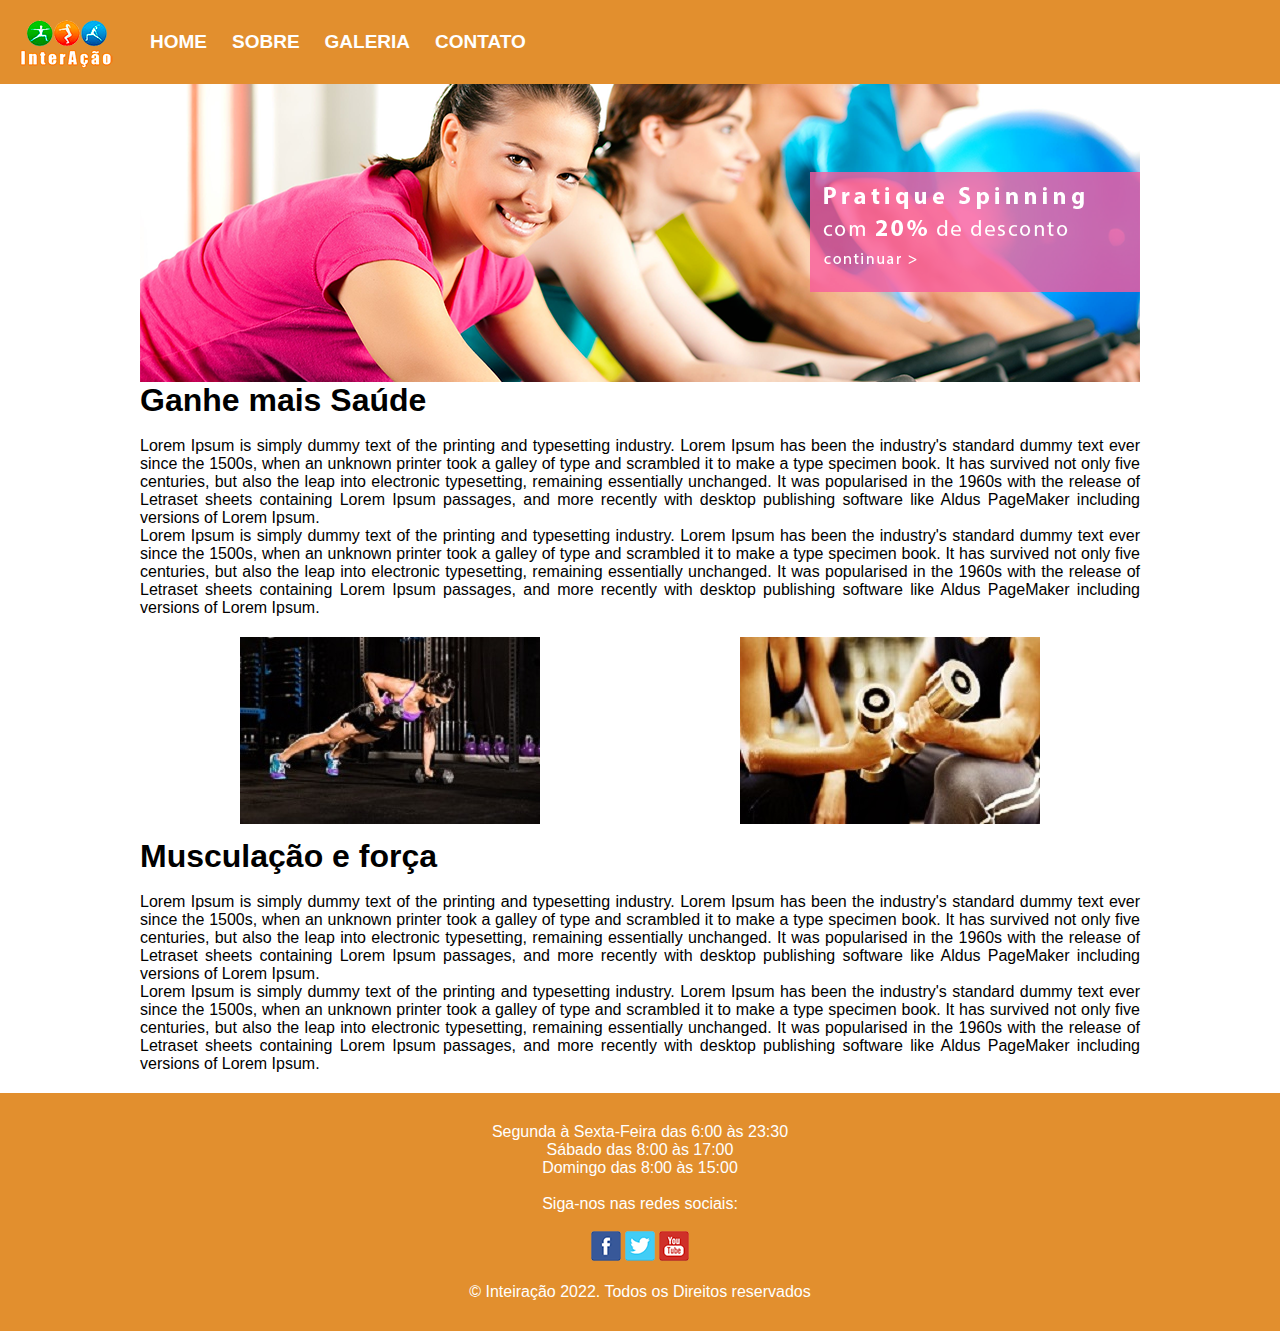
<file: index.html>
<!DOCTYPE html>
<html lang="pt-br">
<head>
    <meta charset="UTF-8">
    <meta http-equiv="X-UA-Compatible" content="IE=edge">
    <meta name="viewport" content="width=device-width, initial-scale=1.0">
    <title>Academia Interação</title>
    <link rel="stylesheet" href="css/estilo.css">
</head>
<body>
    <header>
        <div class="menuimg">
            <img src="imagens/logo1.png" alt="Logotipo da Academia">
        </div>
        <nav>
            <ul>
                <a href="index.html"><li class="BOTAO">HOME</li></a>                                           <!--Nav e UL é usado para criar os botões do site, todos seguem a mesma linha de código, basta mudar o link e nome-->
                <a href="sobre.html"><li class="BOTAO">SOBRE</li></a> 
                <a href="galeria.html"><li class="BOTAO">GALERIA</li></a> 
                <a href="contato.html"><li class="BOTAO">CONTATO</li></a> 
            </ul>
        </nav>

    </header>

    <main><!--conteúdo principal do site-->
        <figure class="banner_img">
         <img src="imagens/banner.png" alt="Alunos praticando Spinning na academia">


        </figure>
        <section class="conteudo">
            <h1>Ganhe mais Saúde</h1>
            <br>
            <article>
                <p>Lorem Ipsum is simply dummy text of the printing and typesetting industry. Lorem Ipsum has been the industry's standard dummy text ever since the 1500s, when an unknown printer took a galley of type and scrambled it to make a type specimen book. It has survived not only five centuries, but also the leap into electronic typesetting, remaining essentially unchanged. It was popularised in the 1960s with the release of Letraset sheets containing Lorem Ipsum passages, and more recently with desktop publishing software like Aldus PageMaker including versions of Lorem Ipsum.</p>

                <p>Lorem Ipsum is simply dummy text of the printing and typesetting industry. Lorem Ipsum has been the industry's standard dummy text ever since the 1500s, when an unknown printer took a galley of type and scrambled it to make a type specimen book. It has survived not only five centuries, but also the leap into electronic typesetting, remaining essentially unchanged. It was popularised in the 1960s with the release of Letraset sheets containing Lorem Ipsum passages, and more recently with desktop publishing software like Aldus PageMaker including versions of Lorem Ipsum.</p>


            </article>

            <figure class="fotoshome">
                <img src="imagens/titulo-ganhe-mais-saude.jpg" alt="prancha com elevação" title="Prancha com elevação">
            </figure>

            <figure class="fotoshome">
                <img src="imagens/titulo-musculacao-forca.jpg" alt="Bíceps concentrado" title="Bíceps concentrado">
            </figure>

            <h1>Musculação e força</h1>
            <br>
            <article>
                <p>Lorem Ipsum is simply dummy text of the printing and typesetting industry. Lorem Ipsum has been the industry's standard dummy text ever since the 1500s, when an unknown printer took a galley of type and scrambled it to make a type specimen book. It has survived not only five centuries, but also the leap into electronic typesetting, remaining essentially unchanged. It was popularised in the 1960s with the release of Letraset sheets containing Lorem Ipsum passages, and more recently with desktop publishing software like Aldus PageMaker including versions of Lorem Ipsum.</p>

                <p>Lorem Ipsum is simply dummy text of the printing and typesetting industry. Lorem Ipsum has been the industry's standard dummy text ever since the 1500s, when an unknown printer took a galley of type and scrambled it to make a type specimen book. It has survived not only five centuries, but also the leap into electronic typesetting, remaining essentially unchanged. It was popularised in the 1960s with the release of Letraset sheets containing Lorem Ipsum passages, and more recently with desktop publishing software like Aldus PageMaker including versions of Lorem Ipsum.</p>


            </article>

           

        </section>

    </main>
    <footer>
        <p>Segunda à Sexta-Feira das 6:00 às 23:30 </p>
        <p>Sábado das 8:00 às 17:00</p>
        <p>Domingo das 8:00 às 15:00</p>
        <br>
        <p> Siga-nos nas redes sociais:</p>
        <br>
        <a href="http://wwww.Facebook.com"><img src="imagens/social-facebook.png" alt="Facebook"></a>
        <a href="http://wwww.Twitter.com"><img src="imagens/social-twitter.png" alt="Twitter"></a>
        <a href="http://wwww.Youtube.com"><img src="imagens/social-youtube.png" alt="Youtube"></a>
        <br>
        <br>
        <p>© Inteiração 2022. Todos os Direitos reservados</p>

    </footer>

    



</body>
</html>
</file>
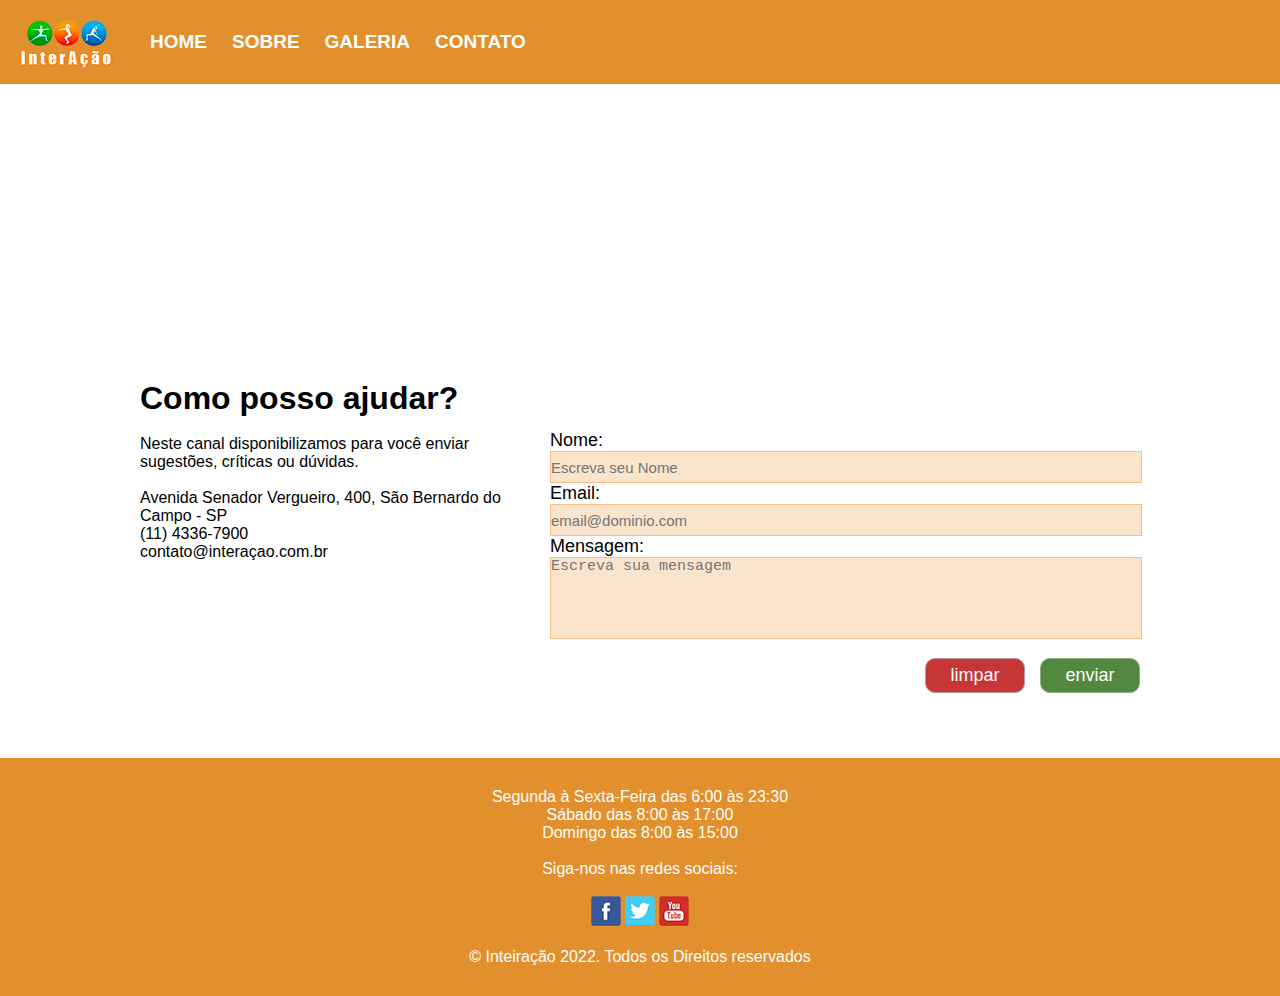
<file: contato.html>
<!DOCTYPE html>
<html lang="pt-br">
<head>
    <meta charset="UTF-8">
    <meta http-equiv="X-UA-Compatible" content="IE=edge">
    <meta name="viewport" content="width=device-width, initial-scale=1.0">
    <title>Academia Interação</title>
    <link rel="stylesheet" href="css/estilo.css">
</head>
<body>
    <header>
        <div class="menuimg">
            <img src="imagens/logo1.png" alt="Logotipo da Academia">
        </div>
        <nav>
            <ul>
                <a href="index.html"><li class="BOTAO">HOME</li></a>                                           <!--Nav e UL é usado para criar os botões do site, todos seguem a mesma linha de código, basta mudar o link e nome-->
                <a href="sobre.html"><li class="BOTAO">SOBRE</li></a> 
                <a href="galeria.html"><li class="BOTAO">GALERIA</li></a> 
                <a href="contato.html"><li class="BOTAO">CONTATO</li></a> 
            </ul>
        </nav>

    </header>

    <main><!--conteúdo principal do site-->
        <section class="conteudo">
            <div id="mapa">
                <iframe src="https://www.google.com/maps/embed?pb=!1m18!1m12!1m3!1d3653.574751939843!2d-46.55405698501988!3d-23.691160884618565!2m3!1f0!2f0!3f0!3m2!1i1024!2i768!4f13.1!3m3!1m2!1s0x94ce423586355a51%3A0xf1d7e7d2655053b1!2sAv.%20Senador%20Vergueiro%2C%20400%20-%20Rudge%20Ramos%2C%20S%C3%A3o%20Bernardo%20do%20Campo%20-%20SP%2C%2009750-000!5e0!3m2!1spt-BR!2sbr!4v1665496789249!5m2!1spt-BR!2sbr" width="1000" height="300" style="border:0;" allowfullscreen="" loading="lazy" referrerpolicy="no-referrer-when-downgrade"></iframe>
            </div>

            <div id="info">
             <h1> Como posso ajudar? </h1>
             <br>
             <p>Neste canal disponibilizamos para você enviar sugestões, críticas ou dúvidas.</p>
             <br>
             <p>Avenida Senador Vergueiro, 400, São Bernardo do Campo - SP</p>
             <p>(11) 4336-7900</p>
             <p>contato@interaçao.com.br</p>
            </div>

            <aside id="formulario">
                <form id="form" method="post" action="envia.php">
                    <div>
                        <label for="nome">Nome:</label>
                        <input type="text" name="nome" id="NOME" placeholder="Escreva seu Nome">
                    </div>

                    <div>
                        <label for="email">Email:</label>
                        <input type="email" name="email" id="EMAIL" placeholder="email@dominio.com" required>
                    </div>

                    <div>
                        <label for="mensagem">Mensagem:</label>
                        <textarea type="text" name="mensagem" id="MENSAGEM" placeholder="Escreva sua mensagem"></textarea>
                    </div>

                    <input type="submit" value="enviar" id="ENVIAR" class="BOTAO">

                    <input type="reset" value="limpar" id="LIMPAR" class="BOTAO">

                </form>
            </aside>


        </section>
    </main>

    <footer>
        <p>Segunda à Sexta-Feira das 6:00 às 23:30 </p>
        <p>Sábado das 8:00 às 17:00</p>
        <p>Domingo das 8:00 às 15:00</p>
        <br>
        <p> Siga-nos nas redes sociais:</p>
        <br>
        <a href="http://wwww.Facebook.com"><img src="imagens/social-facebook.png" alt="Facebook"></a>
        <a href="http://wwww.Twitter.com"><img src="imagens/social-twitter.png" alt="Twitter"></a>
        <a href="http://wwww.Youtube.com"><img src="imagens/social-youtube.png" alt="Youtube"></a>
        <br>
        <br>
        <p>© Inteiração 2022. Todos os Direitos reservados</p>

    </footer>

    



</body>
</html>
</file>
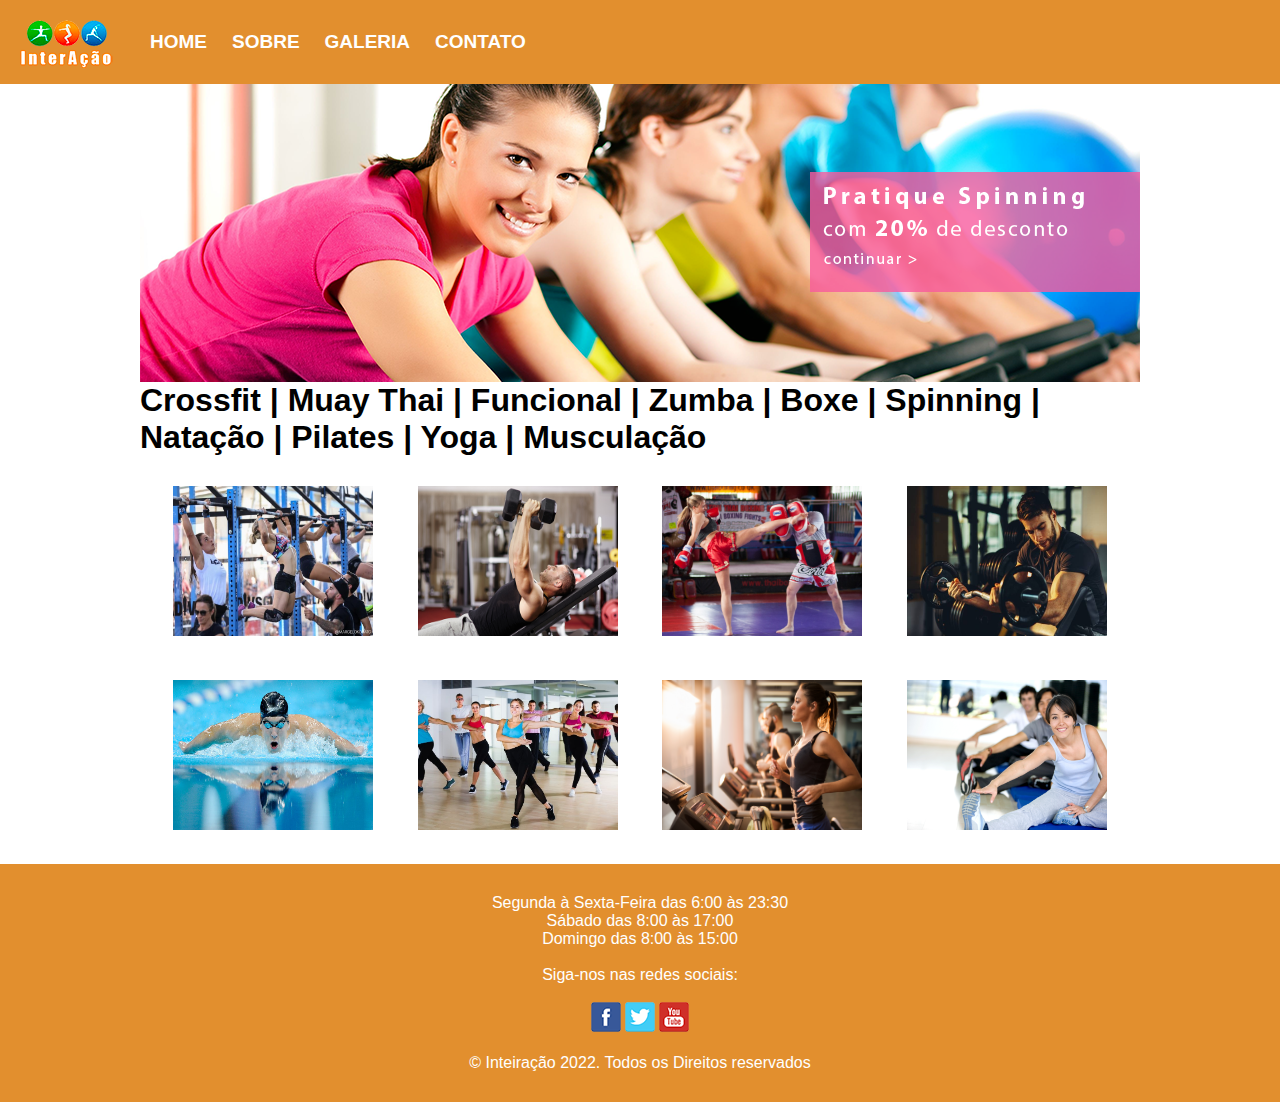
<file: galeria.html>
<!DOCTYPE html>
<html lang="pt-br">
<head>
    <meta charset="UTF-8">
    <meta http-equiv="X-UA-Compatible" content="IE=edge">
    <meta name="viewport" content="width=device-width, initial-scale=1.0">
    <title>Academia Interação</title>
    <link rel="stylesheet" href="css/estilo.css">
    <link href="css/lightbox.css" rel="stylesheet" />
</head>
<body>
    <header>
        <div class="menuimg">
            <img src="imagens/logo1.png" alt="Logotipo da Academia">
        </div>
        <nav>
            <ul>
                <a href="index.html"><li class="BOTAO">HOME</li></a>                                           <!--Nav e UL é usado para criar os botões do site, todos seguem a mesma linha de código, basta mudar o link e nome-->
                <a href="sobre.html"><li class="BOTAO">SOBRE</li></a> 
                <a href="galeria.html"><li class="BOTAO">GALERIA</li></a> 
                <a href="contato.html"><li class="BOTAO">CONTATO</li></a> 
            </ul>
        </nav>

    </header>

    <main><!--conteúdo principal do site-->
        <figure class="banner_img">
         <img src="imagens/banner.png" alt="Alunos praticando Spinning na academia">
        </figure>
        <section class="conteudo">
            <h1>Crossfit | Muay Thai | Funcional | Zumba | Boxe | Spinning | Natação | Pilates | Yoga | Musculação</h1>
            
            <figure class="galeria">

                <a href="imagens/galeria1.jpg" data-lightbox="roadtrip"><img src="imagens/galeria1.jpg" alt="Crossfit" width="200" height="150"></a>
                <a href="imagens/galeria2.jpg" data-lightbox="roadtrip"><img src="imagens/galeria2.jpg" alt="Crossfit" width="200" height="150"></a>
                <a href="imagens/galeria3.jpg" data-lightbox="roadtrip"><img src="imagens/galeria3.jpg" alt="Crossfit" width="200" height="150"></a>
                <a href="imagens/galeria4.jpg" data-lightbox="roadtrip"><img src="imagens/galeria4.jpg" alt="Crossfit" width="200" height="150"></a>
                <a href="imagens/galeria5.jpg" data-lightbox="roadtrip"><img src="imagens/galeria5.jpg" alt="Crossfit" width="200" height="150"></a>
                <a href="imagens/galeria6.jpg" data-lightbox="roadtrip"><img src="imagens/galeria6.jpg" alt="Crossfit" width="200" height="150"></a>
                <a href="imagens/galeria7.jpg" data-lightbox="roadtrip"><img src="imagens/galeria7.jpg" alt="Crossfit" width="200" height="150"></a>
                <a href="imagens/galeria8.jpg" data-lightbox="roadtrip"><img src="imagens/galeria8.jpg" alt="Crossfit" width="200" height="150"></a>
            </figure>
        </section>

    </main>
    <footer>
        <p>Segunda à Sexta-Feira das 6:00 às 23:30 </p>
        <p>Sábado das 8:00 às 17:00</p>
        <p>Domingo das 8:00 às 15:00</p>
        <br>
        <p> Siga-nos nas redes sociais:</p>
        <br>
        <a href="http://wwww.Facebook.com"><img src="imagens/social-facebook.png" alt="Facebook"></a>
        <a href="http://wwww.Twitter.com"><img src="imagens/social-twitter.png" alt="Twitter"></a>
        <a href="http://wwww.Youtube.com"><img src="imagens/social-youtube.png" alt="Youtube"></a>
        <br>
        <br>
        <p>© Inteiração 2022. Todos os Direitos reservados</p>

    </footer>

    


    <script src="js/lightbox.js"></script>
    <script src="js/lightbox-plus-jquery.js"></script>
</body>
</html>
</file>
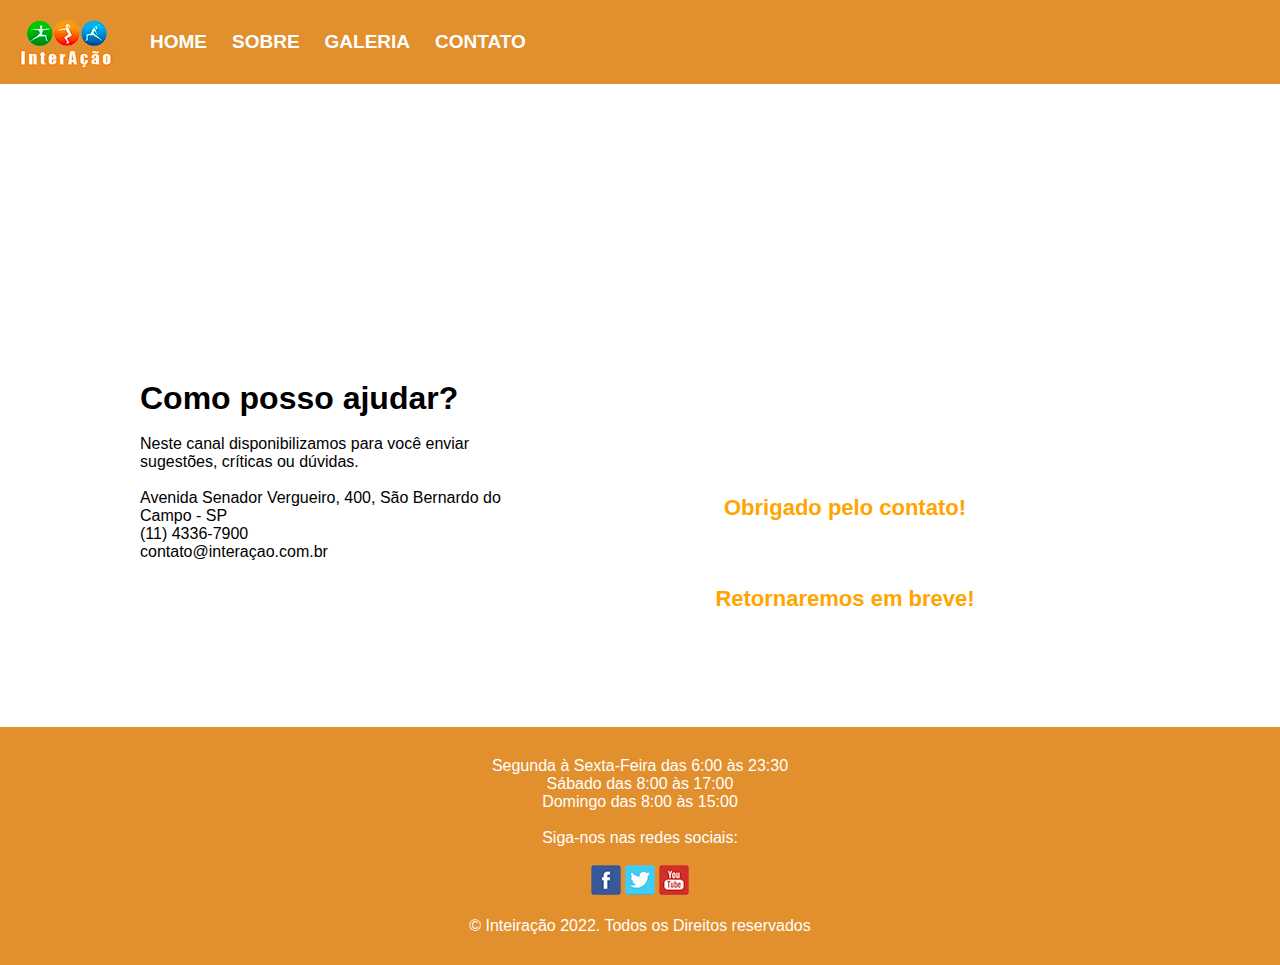
<file: obrigado.html>
<!DOCTYPE html>
<html lang="pt-br">
<head>
    <meta charset="UTF-8">
    <meta http-equiv="X-UA-Compatible" content="IE=edge">
    <meta name="viewport" content="width=device-width, initial-scale=1.0">
    <title>Academia Interação</title>
    <link rel="stylesheet" href="css/estilo.css">
</head>
<body>
    <header>
        <div class="menuimg">
            <img src="imagens/logo1.png" alt="Logotipo da Academia">
        </div>
        <nav>
            <ul>
                <a href="index.html"><li class="BOTAO">HOME</li></a>                                           <!--Nav e UL é usado para criar os botões do site, todos seguem a mesma linha de código, basta mudar o link e nome-->
                <a href="sobre.html"><li class="BOTAO">SOBRE</li></a> 
                <a href="galeria.html"><li class="BOTAO">GALERIA</li></a> 
                <a href="contato.html"><li class="BOTAO">CONTATO</li></a> 
            </ul>
        </nav>

    </header>

    <main><!--conteúdo principal do site-->
        <section class="conteudo">
            <div id="mapa">
                <iframe src="https://www.google.com/maps/embed?pb=!1m18!1m12!1m3!1d3653.574751939843!2d-46.55405698501988!3d-23.691160884618565!2m3!1f0!2f0!3f0!3m2!1i1024!2i768!4f13.1!3m3!1m2!1s0x94ce423586355a51%3A0xf1d7e7d2655053b1!2sAv.%20Senador%20Vergueiro%2C%20400%20-%20Rudge%20Ramos%2C%20S%C3%A3o%20Bernardo%20do%20Campo%20-%20SP%2C%2009750-000!5e0!3m2!1spt-BR!2sbr!4v1665496789249!5m2!1spt-BR!2sbr" width="1000" height="300" style="border:0;" allowfullscreen="" loading="lazy" referrerpolicy="no-referrer-when-downgrade"></iframe>
            </div>

            <div id="info">
             <h1> Como posso ajudar? </h1>
             <br>
             <p>Neste canal disponibilizamos para você enviar sugestões, críticas ou dúvidas.</p>
             <br>
             <p>Avenida Senador Vergueiro, 400, São Bernardo do Campo - SP</p>
             <p>(11) 4336-7900</p>
             <p>contato@interaçao.com.br</p>
            </div>

            <aside id="formulario">
                <form id="form" method="post" action="envia.php">
                <h2>Obrigado pelo contato!</h2>

                <h2>Retornaremos em breve!</h2>
            </form>
            </aside>


        </section>
    </main>

    <footer>
        <p>Segunda à Sexta-Feira das 6:00 às 23:30 </p>
        <p>Sábado das 8:00 às 17:00</p>
        <p>Domingo das 8:00 às 15:00</p>
        <br>
        <p> Siga-nos nas redes sociais:</p>
        <br>
        <a href="http://wwww.Facebook.com"><img src="imagens/social-facebook.png" alt="Facebook"></a>
        <a href="http://wwww.Twitter.com"><img src="imagens/social-twitter.png" alt="Twitter"></a>
        <a href="http://wwww.Youtube.com"><img src="imagens/social-youtube.png" alt="Youtube"></a>
        <br>
        <br>
        <p>© Inteiração 2022. Todos os Direitos reservados</p>

    </footer>

    



</body>
</html>
</file>
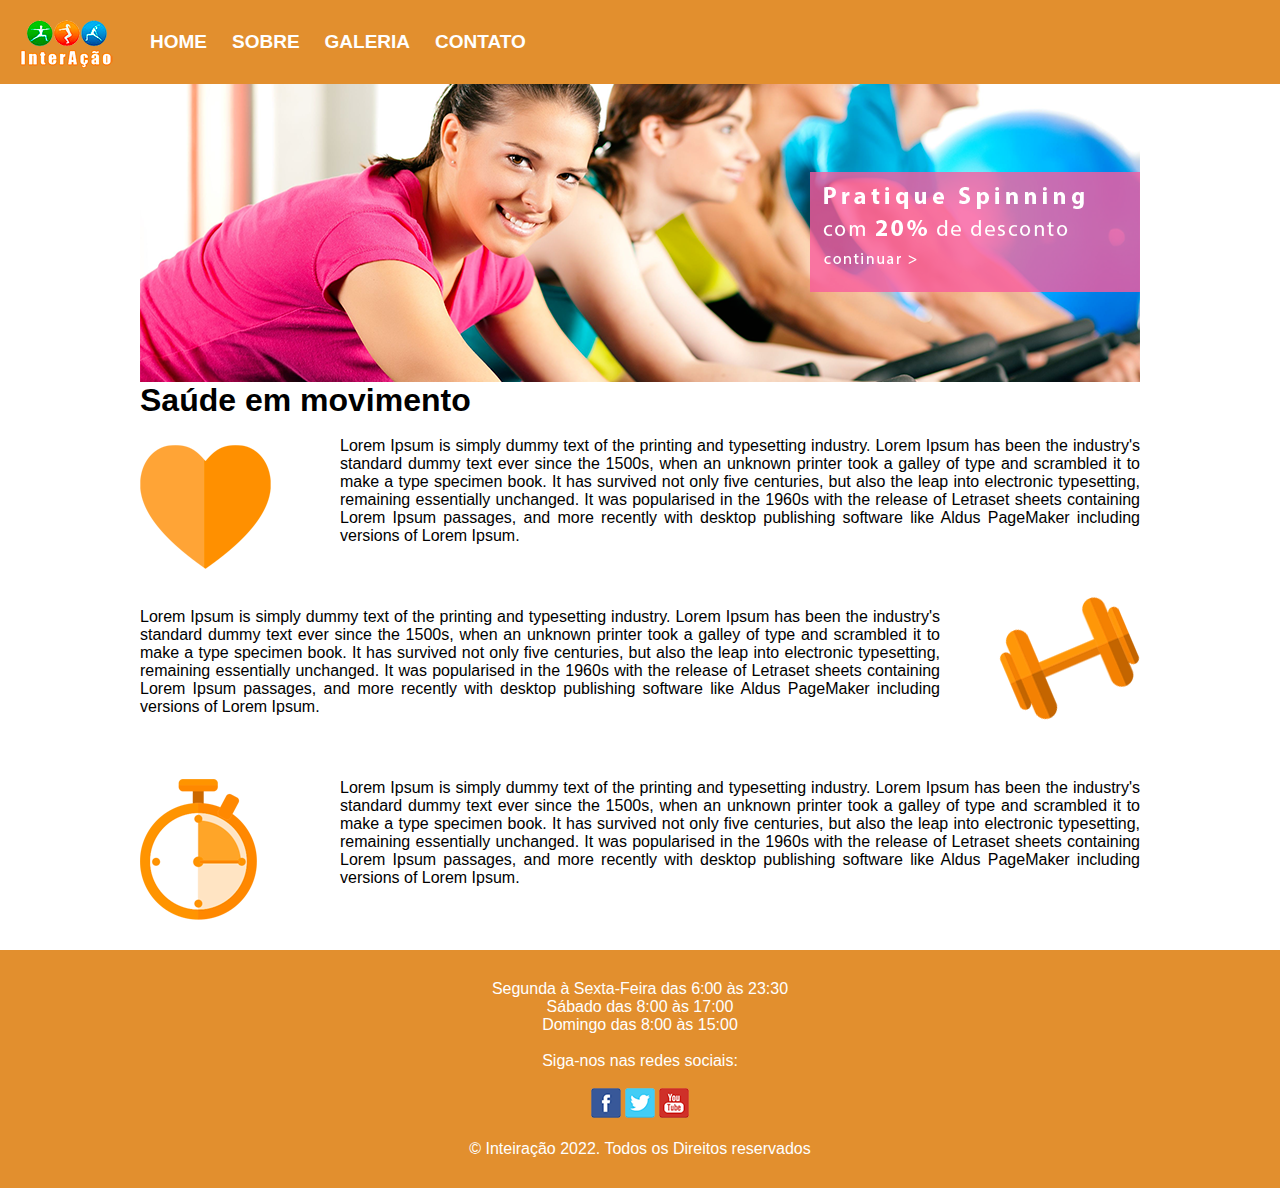
<file: sobre.html>
<!DOCTYPE html>
<html lang="pt-br">
<head>
    <meta charset="UTF-8">
    <meta http-equiv="X-UA-Compatible" content="IE=edge">
    <meta name="viewport" content="width=device-width, initial-scale=1.0">
    <title>Academia Interação</title>
    <link rel="stylesheet" href="css/estilo.css">
</head>
<body>
    <header>
        <div class="menuimg">
            <img src="imagens/logo1.png" alt="Logotipo da Academia">
        </div>
        <nav>
            <ul>
                <a href="index.html"><li class="BOTAO">HOME</li></a>                                           <!--Nav e UL é usado para criar os botões do site, todos seguem a mesma linha de código, basta mudar o link e nome-->
                <a href="sobre.html"><li class="BOTAO">SOBRE</li></a> 
                <a href="galeria.html"><li class="BOTAO">GALERIA</li></a> 
                <a href="contato.html"><li class="BOTAO">CONTATO</li></a> 
            </ul>
        </nav>

    </header>

    <main><!--conteúdo principal do site-->
        <figure class="banner_img">
         <img src="imagens/banner.png" alt="Alunos praticando Spinning na academia">

        </figure>
        <section class="conteudo">
            <h1>Saúde em movimento</h1>
            <br>
        <figure class="fotossobre">
            <img src="imagens/icon-coracao.png" alt="batimentos">
        </figure>

        <article class="asobre">
            Lorem Ipsum is simply dummy text of the printing and typesetting industry. Lorem Ipsum has been the industry's standard dummy text ever since the 1500s, when an unknown printer took a galley of type and scrambled it to make a type specimen book. It has survived not only five centuries, but also the leap into electronic typesetting, remaining essentially unchanged. It was popularised in the 1960s with the release of Letraset sheets containing Lorem Ipsum passages, and more recently with desktop publishing software like Aldus PageMaker including versions of Lorem Ipsum.
        </article>

        <figure class="fotossobree">
            <img src="imagens/icon-peso.png" alt="musculação">
        </figure>

        <article class="asobree">
            Lorem Ipsum is simply dummy text of the printing and typesetting industry. Lorem Ipsum has been the industry's standard dummy text ever since the 1500s, when an unknown printer took a galley of type and scrambled it to make a type specimen book. It has survived not only five centuries, but also the leap into electronic typesetting, remaining essentially unchanged. It was popularised in the 1960s with the release of Letraset sheets containing Lorem Ipsum passages, and more recently with desktop publishing software like Aldus PageMaker including versions of Lorem Ipsum.
        </article>

        <figure class="fotossobre">
            <img src="imagens/icon-relogio.png" alt="tempo">
        </figure>

        <article class="asobre">
            Lorem Ipsum is simply dummy text of the printing and typesetting industry. Lorem Ipsum has been the industry's standard dummy text ever since the 1500s, when an unknown printer took a galley of type and scrambled it to make a type specimen book. It has survived not only five centuries, but also the leap into electronic typesetting, remaining essentially unchanged. It was popularised in the 1960s with the release of Letraset sheets containing Lorem Ipsum passages, and more recently with desktop publishing software like Aldus PageMaker including versions of Lorem Ipsum.
        </article>
        </section>

    </main>
    <footer>
        <p>Segunda à Sexta-Feira das 6:00 às 23:30 </p>
        <p>Sábado das 8:00 às 17:00</p>
        <p>Domingo das 8:00 às 15:00</p>
        <br>
        <p> Siga-nos nas redes sociais:</p>
        <br>
        <a href="http://wwww.Facebook.com"><img src="imagens/social-facebook.png" alt="Facebook"></a>
        <a href="http://wwww.Twitter.com"><img src="imagens/social-twitter.png" alt="Twitter"></a>
        <a href="http://wwww.Youtube.com"><img src="imagens/social-youtube.png" alt="Youtube"></a>
        <br>
        <br>
        <p>© Inteiração 2022. Todos os Direitos reservados</p>

    </footer>

    



</body>
</html>
</file>
<file: css/estilo.css>
*{                /* Config para a página toda */
    margin: 0px;
    padding: 0px;
}

body{
    font-family: 'Calibri', Arial, Helvetica;
}


header{
    width: 100%;
    float: left; /*posição dos botões header lado a lado do logo*/
    position: fixed; /*Comando para fixar*/
    background-color: #e28f2e;
    
}

/* ####### MENU ####### */

nav{
    font-size: 19px;
}

nav ul{
    list-style-type: none;   
}

nav ul li{
    float: left;
    margin-left: 5px;
    padding: 5px 10px;
    color: white;
    font-weight: bold;
    line-height: 3.9;
}

nav ul .BOTAO:hover{
    background-color: rgba(255, 255, 255, 0.2);
}

.menuimg{
    margin-left: 15px;
    margin-top: 20px;
    margin-right: 20px;
    margin-bottom: 11px;
    float: left;
}

/* ###### CONTEÚDO ##### */

main{
    width: 1000px;
    height: auto;
    margin: 0 auto;
}

.banner_img{
    width: 1000px;
    height: 300px;
    float: left;
    margin-top: 82px;
}

article{
    text-align: justify;
    margin-bottom: 20px;
}

.fotoshome{
   width: 50%;
   float: left;
   text-align: center;
   margin-bottom: 10px;
}

footer{
    width: 100%;
    background-color: #e28f2e;
    text-align: center;
    color: white;
    clear: both;
    padding-top: 30px;
    padding-bottom: 30px;
    padding-top: 30px;
    padding-bottom: 30px;

    
}

/*##### SOBRE #####*/



.asobre{
    width: 80%;
    height: 161px;
    float: left;
    margin-bottom: 10px;
}

.fotossobre{
    width: 20%;
    height: 161px;
    float: left;
    
    
}

.asobree{
    width: 80%;
    height: 161px;
    float: right;
    margin-bottom: 10px;
}

.fotossobree{
    width: 20%;
    height: 161px;
    float: right;
    text-align: right;
    margin-top: -20px;
    
    
}

/*##### CONTATO #####*/

#mapa{
    width: 1000px;
    height: 300px;
    padding-top: 80px;
}

#info{
    width: 390px;
    float: left;
}

#formulario{
    width: 590px;
    float: right;
    margin-top: 50px;
    margin-bottom: 50px;
    
}

#formulario label{
    font-size: 18px;
}

#formulario div input{
    width: 590px;
    height: 30px;
    border: 1px solid #f2c085;
    background-color: #fae5cc;
    font-size: 15px;
}

#formulario div textarea{
    width: 590px;
    height: 80px;
    border: 1px solid #f2c085;
    background-color: #fae5cc;
    font-size: 15px;
    resize: none;
}

#formulario .BOTAO{
    width: 100px;
    height: 35px;
    font-size: 18px;
    float: right;
    color: white;
    margin-left: 15px;
    margin-top: 15px;
    margin-bottom: 15px;
    border-radius: 10px;
}

#ENVIAR{
    background-color: #52883f;
    border: 1px solid #8bac7f;
}

#LIMPAR{
    background-color: #c73636;
    border: 1px solid #b89898;
}

#formulario h2{
    font-size: 22px;
    color: orange;
    text-align: center;
    margin: 65px 0;
    font-weight: bold;
}

.galeria{
    text-align: center;
    margin: 10px;
}

.galeria img{
    padding: 20px;
}
</file>
